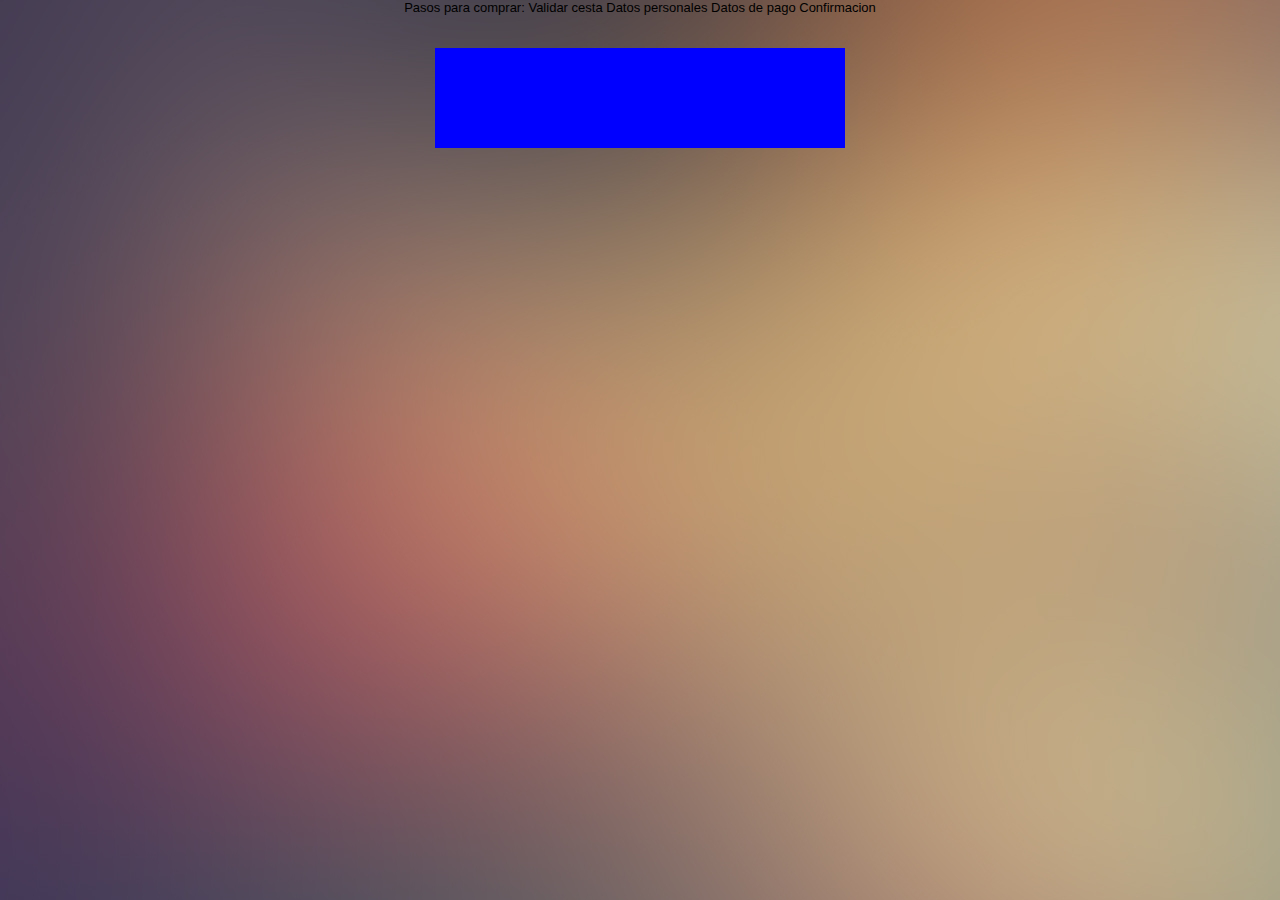
<file: cesta.html>
<!DOCTYPE html>
<html lang="en">
<head>
	<meta charset="UTF-8">
	<title>Cesta</title>
	<link rel="stylesheet" type="text/css" href="css/style.css">
</head>
<body>
<!-- =====================INFO BAR Begin================== -->
	<div id="info-bar">
		<div id="pasos-compra">Pasos para comprar:</div>
		<div id="validar">Validar cesta</div>
		<div id="datos-personales">Datos personales</div>
		<div id="datos-pago">Datos de pago</div>
		<div id="confirmacion">Confirmacion</div>
	</div>
<!-- =====================INFO BAR And==================== -->
<!-- =====================PRODUCTS Begin================== -->
<div id="products">
	<div class="product">
		<div class="product-foto"></div>
		<div class="product-name"></div>
		<div class="product-quantity"></div>
		<div class="product-price"></div>
		<div class="remove-product"></div>
	</div>
</div>
<!-- =====================PRODUCTS And==================== -->

</body>
</html>
</file>
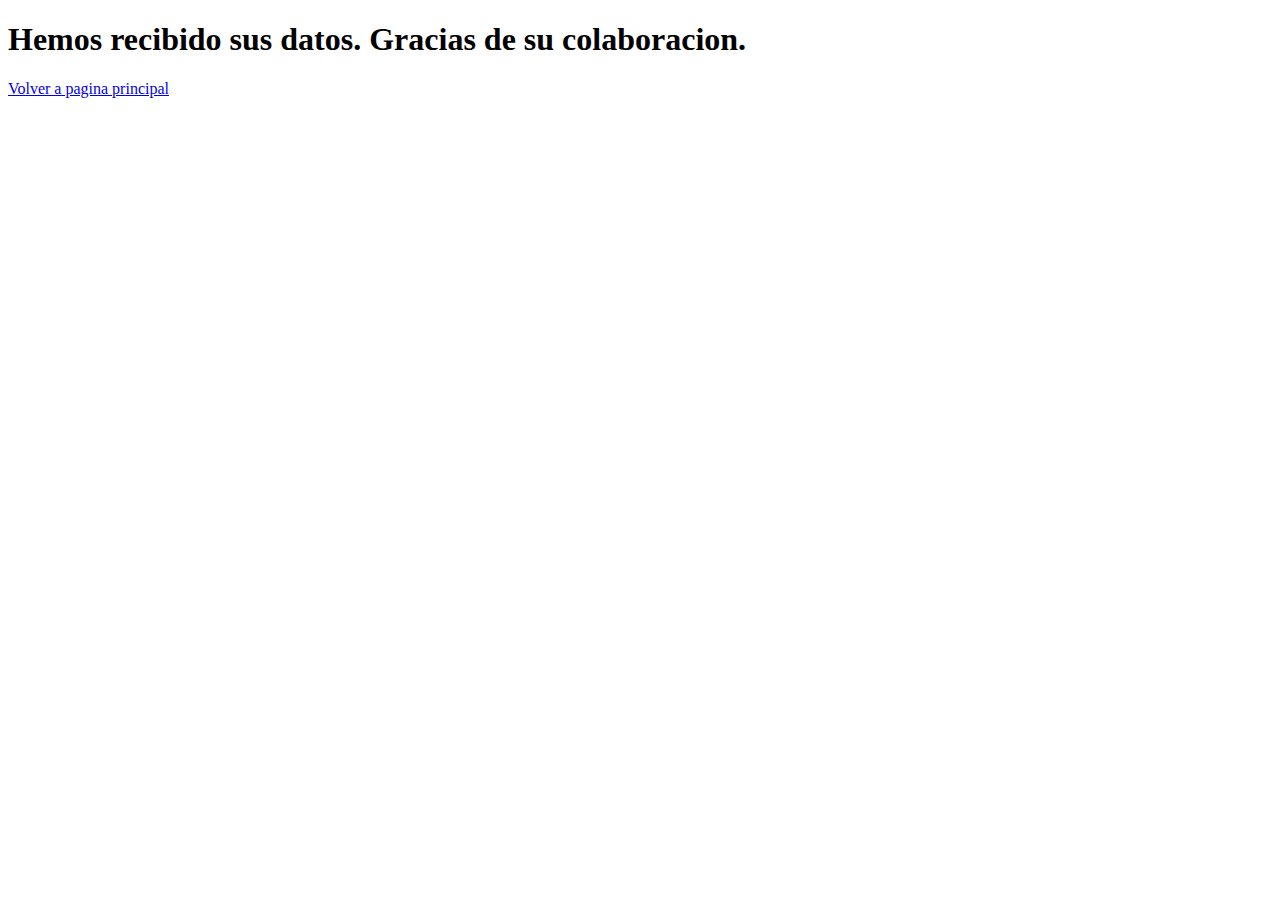
<file: regisrationSacsessful.html>
<!DOCTYPE html>
<html lang="en">
<head>
	<meta charset="UTF-8">
	<title>Registration</title>
</head>
<body>
	<h1>Hemos recibido sus datos. Gracias de su colaboracion.</h1>
	<a href="registration.html"> Volver a pagina principal</a>
</body>
</html>
</file>
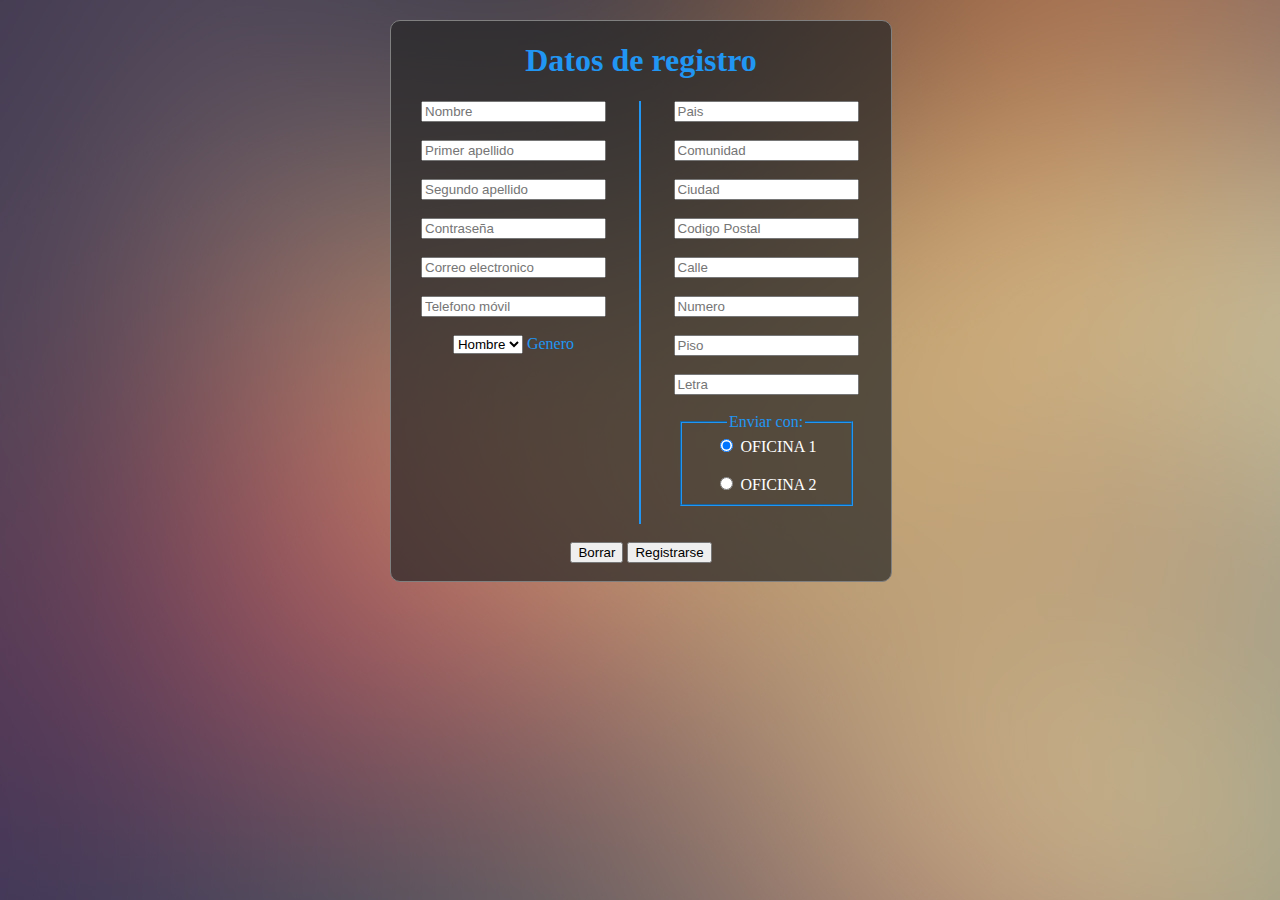
<file: registration.html>
<!DOCTYPE html>
<html lang="en">
<head>
  <meta charset="UTF-8">
  <title>Registration</title>
  <link rel="stylesheet" href="css/registrationForm.css">
  <link rel="icon" href="img/registrationIcon.png">
</head>
<body>
  <div class="registration-form-wrapper shadow">
    <form id="registrationForm" action="regisrationSacsessful.html" method="POST">
      <h1>Datos de registro</h1>
      <div class="datos-personales">
        <input id="nombre" type="text" placeholder="Nombre" required><br><br>
        <input class="apellido" type="text" placeholder="Primer apellido" ><br><br>
        <input class="apellido" type="text" placeholder="Segundo apellido"><br><br>
        <input type="password" placeholder="Contraseña" required><br><br>
        <input type="password" placeholder="Correo electronico" required><br><br>
        <input type="tel" placeholder="Telefono móvil" pattern="[0-9]{9}"><br><br>
        <select name="genero" id="genero" >
          <option value="hombre">Hombre</option>
          <option value="Mujer">Mujer</option>  
        </select> <label for="genero">Genero</label><br><br>
      </div>
      <div class="datos-envio">
        <input id="pais" type="text" placeholder="Pais"><br><br>
        <input id="comunidad" type="text" placeholder="Comunidad"><br><br>
        <input id="ciudad" type="text" placeholder="Ciudad"><br><br>
        <input id="codigoPostal" type="text" placeholder="Codigo Postal"><br><br>
        <input id="calle" type="text" placeholder="Calle"><br><br>
        <input id="numeroDeEdificio" type="text" placeholder="Numero"><br><br>
        <input id="piso" type="text" placeholder="Piso"><br><br>
        <input id="letraDePuerta" type="text" placeholder="Letra"><br><br>
        <fieldset>
          <legend>Enviar con:</legend>
          <input id="envio1" type="radio" name="envio" checked> <label for="envio1">OFICINA 1</label><br><br>
          <input id="envio2" type="radio" name="envio"> <label for="envio2">OFICINA 2</label>
        </fieldset><br>
      </div>
      <div class="clearfix"></div><br>
      <input type="reset" value="Borrar">
      <input type="submit" value="Registrarse"><br><br>
    </form>
  </div>
</body>
</html>
</file>
<file: css/style.css>
@import url("searchStyle.css");
@import url("cestaStyle.css");
@import url("registrationForm.css");

*{
	margin: 0px;
	padding: 0px;
}

@font-face{
	font-family: Hemi;
	font-style: normal;
	font-size: normal;
	src: url('hemi.ttf');
}

.menu{
	position: fixed;
	z-index: 5;
	top: 0px;
	left: 0px;
	width: 100%;
	height: 35px;
	margin: 0px;
	padding: 0px;
	font-family: Hemi, 'Advent Pro','Syncopate','Nova Oval', serif;
	color: #fff;
	text-align: right;
	background-color: #262626;
}

.menu>ul{
	display: block;
	margin: 0px;
	padding: 0px;
	list-style-type:none;
	
}

.menu span{
	color: red;
	font-size: 15px;
}

.link{
	display: inline-block;
	list-style-type: none;
	margin: 0px;
	margin-left: -5px;
	padding: 0px;
	height: 100%;
	
	
}

.link a{
	display: block;
	margin: 0px;
	padding: 5px 10px 0px 10px;
	font-size: 20px;
	color: #c4c4c4;
	text-decoration: none;
	height: 30px;
	text-align: center;
	vertical-align: middle;
}

.search-container{
	margin: 0px;
	padding: 0px;
	vertical-align: middle;
}

.link a:hover{
	background-color: rgba(196,196,196,0.3)
}


/*======= SLIDER ===================*/
.slider-wrapper{
	width: 100%;
	height: 400px;
	margin: 0px auto;
	overflow: hidden;
}

.slider{
	position: relative;
	width: 400%;
	height: 100%;
	left: 0;
	margin: 0px;
	animation: 15s movimiento;
	animation-iteration-count: infinite;
	
}

.slider img{
	width: 25%;
	float: left;
}

@keyframes  movimiento{
	0%{left: 0%;}
	28%{left: 0%;}
	33%{left: -100%;}
	61%{left: -100%;}
	66%{left: -200%;}
	96%{left: -200%;}
	99%{left: -300%;}
	100%{left: -300%;}

}



/*=========CATEGORIAS===============*/

.categories{
	padding: 0px;
	margin: 0px;
	height: 200px;
	border-top: 2px solid grey;
}

.category1, .category2, .category3{
	display: inline-block;
	height: 100%;
	/*border: 2px solid #2196F3;*/
}

.category1>a>img, .category2>a>img, .category3>a>img{
	z-index: 0;
	width: 100%;
	height: 100%;
	-webkit-transform: scale(1);
	transform: scale(1);
	-webkit-transition: .3s ease-in-out;
	transition: .2s ease-in-out;
	
}

.category1>a:hover>img, .category2>a:hover>img, .category3>a:hover>img{
	-webkit-transform: scale(1.05);
	transform: scale(1.05);
	z-index: 1;

}

.category1{
	width: 33%;
}

.category2{
	width: 34%;
}

.category3{
	width: 33%;
}

/*=========MAIN================*/

.main{
	padding: 5px;
}


/*=========FILTER==============*/

.filter{
	float: left;
	width: 200px;
	height: 300px;
	background-color: #262626;
	border-radius: 5px;
	border-right: 2px solid #2196F3;
}

/*=========CONTENT==============*/

.content{
	margin-left: 207px;
}

.product{
	display: inline-block;
	margin: 0.6%;
	width: 32%;
	height: 100px;
	background-color: blue;
}

.product>a{
	display: block;
	width: 100%;
	height: 100%;
}

.product>a>img{
	width: 100%;
	height: 100%;
	-webkit-transition: .3s ease-in-out;
	transition: .2s ease-in-out;
}

.product>a:hover>img{
	width: 100%;
	height: 100%;
	-webkit-transform: scale(1.05);
	transform: scale(1.05);
	z-index: 1;
}

.pagination{
	height: 25px;
	background-color: #AC7C7C;
}

.clearfix{
	clear: both;
}

/*==========FOOTER===============*/
footer>span{
	display: inline-block;
	margin-top: 15px;
}

footer{
	height: 50px;
	color: #fff;
	text-align: center;
	vertical-align: middle;
	margin-top: 10px;
	background-color: #262626;
}

footer a{
	color: #E14949;
	text-decoration: none;
}
</file>
<file: css/registrationForm.css>
body{
	margin: 0px;
	padding: 0px;
	background-color: #c4c4c4;
	background-image: url("../img/blur2.jpg");
}

.registration-form-wrapper{
	width: 500px;
	margin: 20px auto;
}

#registrationForm{
	width: 100%;
	text-align: center;
	vertical-align: top;
	color: #2196F3;
	border: 1px solid grey;
	background-color: rgba(38,38,38,0.7);
	border-radius: 10px;
	/*box-shadow: inset 0px 0px 7px 3px rgba(33,150,243,0.7)*/
}

.datos-personales{
	display: inline-block;
	width: 49%;
	float: left;

}

.datos-envio{
	display: inline-block;
	width: 50%;
	text-align: center;
	border-left: 2px solid  #2196F3;
	float:right;
}

a{
	color: #C13E40;
	text-decoration: none;
}

fieldset{
	display: block;
	width: 145px;
	margin: 0px auto;
	border-color: #2196F3; 
	color: #fff;
	
}

legend{
	color: #2196F3;
}
.clearfix{
	clear:both;
}

/*================== SHADOW ======================*/
/*.shadow
{
    position:relative;
    -webkit-box-shadow:0 1px 4px rgba(0, 0, 0, 0.3), 0 0 40px rgba(0, 0, 0, 0.1) inset;
       -moz-box-shadow:0 1px 4px rgba(0, 0, 0, 0.3), 0 0 40px rgba(0, 0, 0, 0.1) inset;
            box-shadow:0 1px 4px rgba(0, 0, 0, 0.3), 0 0 40px rgba(0, 0, 0, 0.1) inset;
}
.shadow:before, .shadow:after
{
    content:"";
    position:absolute;
    z-index:-1;
    -webkit-box-shadow:0 0 20px rgba(0,0,0,0.8);
    -moz-box-shadow:0 0 20px rgba(0,0,0,0.8);
    box-shadow:0 0 20px rgba(0,0,0,0.8);
    top:0;
    bottom:0;
    left:10px;
    right:10px;
    -moz-border-radius:100px / 10px;
    border-radius:100px / 10px;
}
.shadow:after
{
    right:10px;
    left:auto;
    -webkit-transform:skew(8deg) rotate(3deg);
       -moz-transform:skew(8deg) rotate(3deg);
        -ms-transform:skew(8deg) rotate(3deg);
         -o-transform:skew(8deg) rotate(3deg);
            transform:skew(8deg) rotate(3deg);
}*/
</file>
